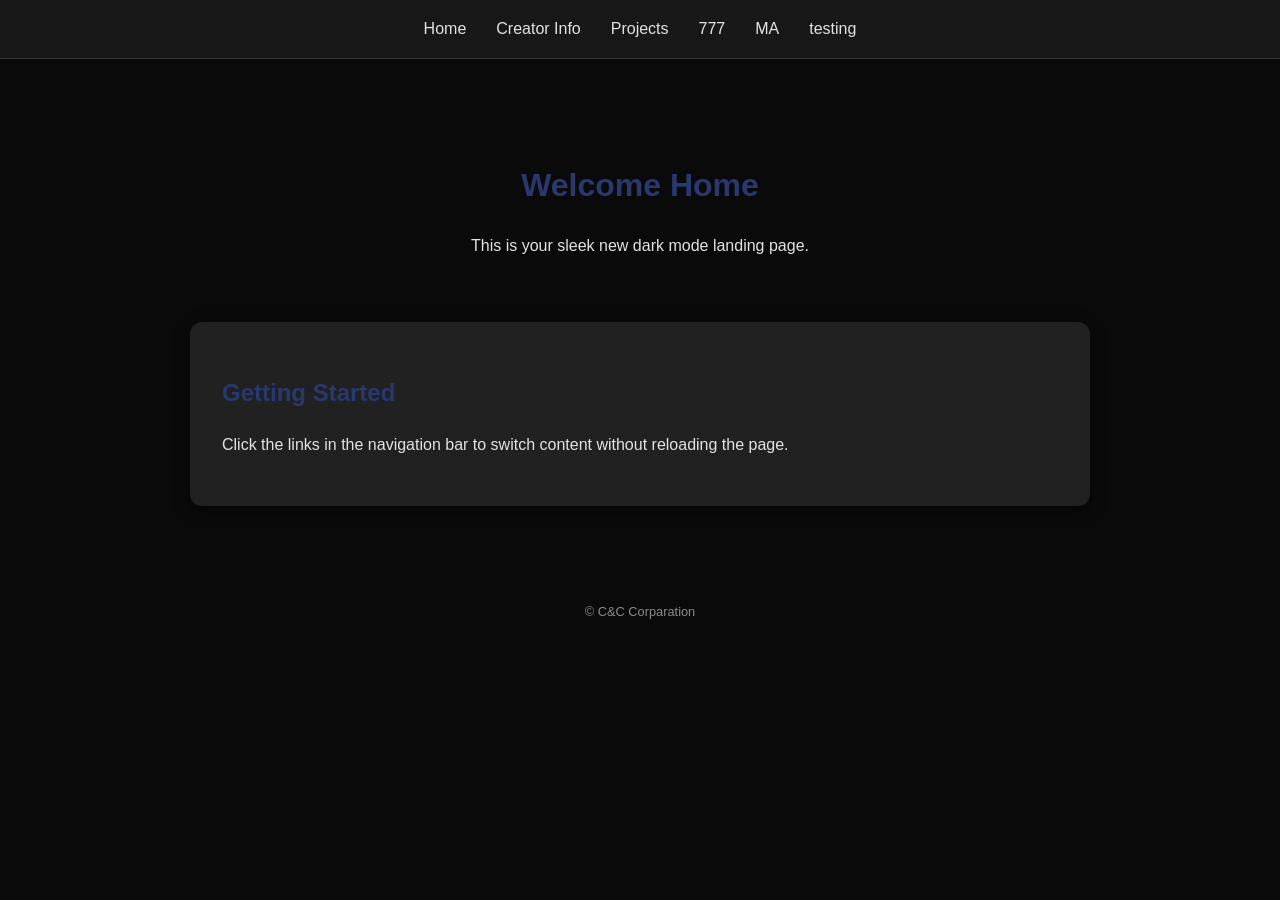
<file: index.html>
<!DOCTYPE html>
<html lang="en">
<head>
    <meta charset="UTF-8">
    <meta name="viewport" content="width=device-width, initial-scale=1.0">
    <title>The C&C Corparation</title>
    
    
    
    
    <style>
        :root {
            --bg-color: #0A0A0A;       /* Deep matte black */
            --card-bg: #212121;        /* Slightly lighter grey */
            --text-color: #E3E3E3;     /* Soft white */
            --accent-color: #29386E;   /* Modern purple/neon */
            --nav-bg: #181818;
        }

        body {
            font-family: 'Inter', -apple-system, BlinkMacSystemFont, sans-serif;
            background-color: var(--bg-color);
            color: var(--text-color);
            margin: 0;
            line-height: 1.6;
        }

        /* Navigation Styling */
        nav {
            background-color: var(--nav-bg);
            padding: 1rem;
            position: sticky;
            top: 0;
            display: flex;
            justify-content: center;
            border-bottom: 1px solid #333;
            z-index: 1000;
        }

        nav a {
            color: var(--text-color);
            text-decoration: none;
            margin: 0 15px;
            font-weight: 500;
            transition: color 0.3s;
            cursor: pointer;
        }

        nav a:hover {
            color: var(--accent-color);
        }

        /* Layout Container */
        .container {
            max-width: 900px;
            margin: 2rem auto;
            padding: 0 20px;
        }

        /* Page Logic: Hide sections by default */
        .page-content {
            display: none;
            animation: fadeIn 0.4s ease;
        }

        /* This class makes the "active" page visible */
        .active-page {
            display: block;
        }

        header {
            text-align: center;
            padding: 3rem 0;
        }

        h1, h2 {
            color: var(--accent-color);
        }

        .card {
            background: var(--card-bg);
            padding: 2rem;
            border-radius: 12px;
            box-shadow: 0 4px 15px rgba(0,0,0,0.5);
        }

        footer {
            text-align: center;
            padding: 4rem 0 2rem;
            font-size: 0.8rem;
            opacity: 0.6;
        }

        @keyframes fadeIn {
            from { opacity: 0; transform: translateY(10px); }
            to { opacity: 1; transform: translateY(0); }
        }
    </style>
</head>
<body>

    <nav>
        <a onclick="showPage('home')">Home</a>
        <a onclick="showPage('about')">Creator Info</a>
        <a onclick="showPage('projects')">Projects</a>
        <a onclick="showPage('777')">777</a>
        <a onclick="showPage('MA')">MA</a>
        <a onclick="showPage('testing')">testing</a>
    </nav>

    <div class="container">
        
        <div id="home" class="page-content active-page">
            <header>
                <h1>Welcome Home</h1>
                <p>This is your sleek new dark mode landing page.</p>
            </header>
            <div class="card">
                <h2>Getting Started</h2>
                <p>Click the links in the navigation bar to switch content without reloading the page.</p>
            </div>
        </div>

        <div id="about" class="page-content">
            <h2>About Me</h2>
            <div class="card">
                <p>This is a separate section that acts like a new page. It's hidden until you click "About".</p>
            </div>
        </div>

        <div id="projects" class="page-content">
            <h2>My Projects</h2>
            <div class="card">
                <p>List your cool work here! The dark background makes images and colors pop.</p>
            </div>
        </div>


        <div id="777" class="page-content">
            <h2>777 placeholders</h2>
            <div class="card">
                <p>List your cool work here! The dark background makes images and colors pop.</p>
            </div>
        </div>
        
        
        <div id="MA" class="page-content">
            <h1>Master Adventures</h1>
            <p>master adventures page info, and maps</p>
            <h2>frst card</h2>
            <div class="card">
                <p>newar u got this section...</p>
            </div>
            
            <div class="card">
                <p>newar u got this section...</p>
            </div>
        
        </div>


        
        <div id="testing" class="page-content">
            <h2>honeslty im just duping pages at this point</h2>
            <div class="card">
                <p>List your cool work here! The dark background makes images and colors pop.</p>
            </div>
        </div>

    </div>

    <footer>
        &copy; C&C Corparation
    </footer>

    <script>
        // This simple function switches the visible "page"
        function showPage(pageId) {
            // Hide all pages
            const pages = document.querySelectorAll('.page-content');
            pages.forEach(page => page.classList.remove('active-page'));

            // Show the selected page
            document.getElementById(pageId).classList.add('active-page');
        }
    </script>

</body>
</html>
</file>
